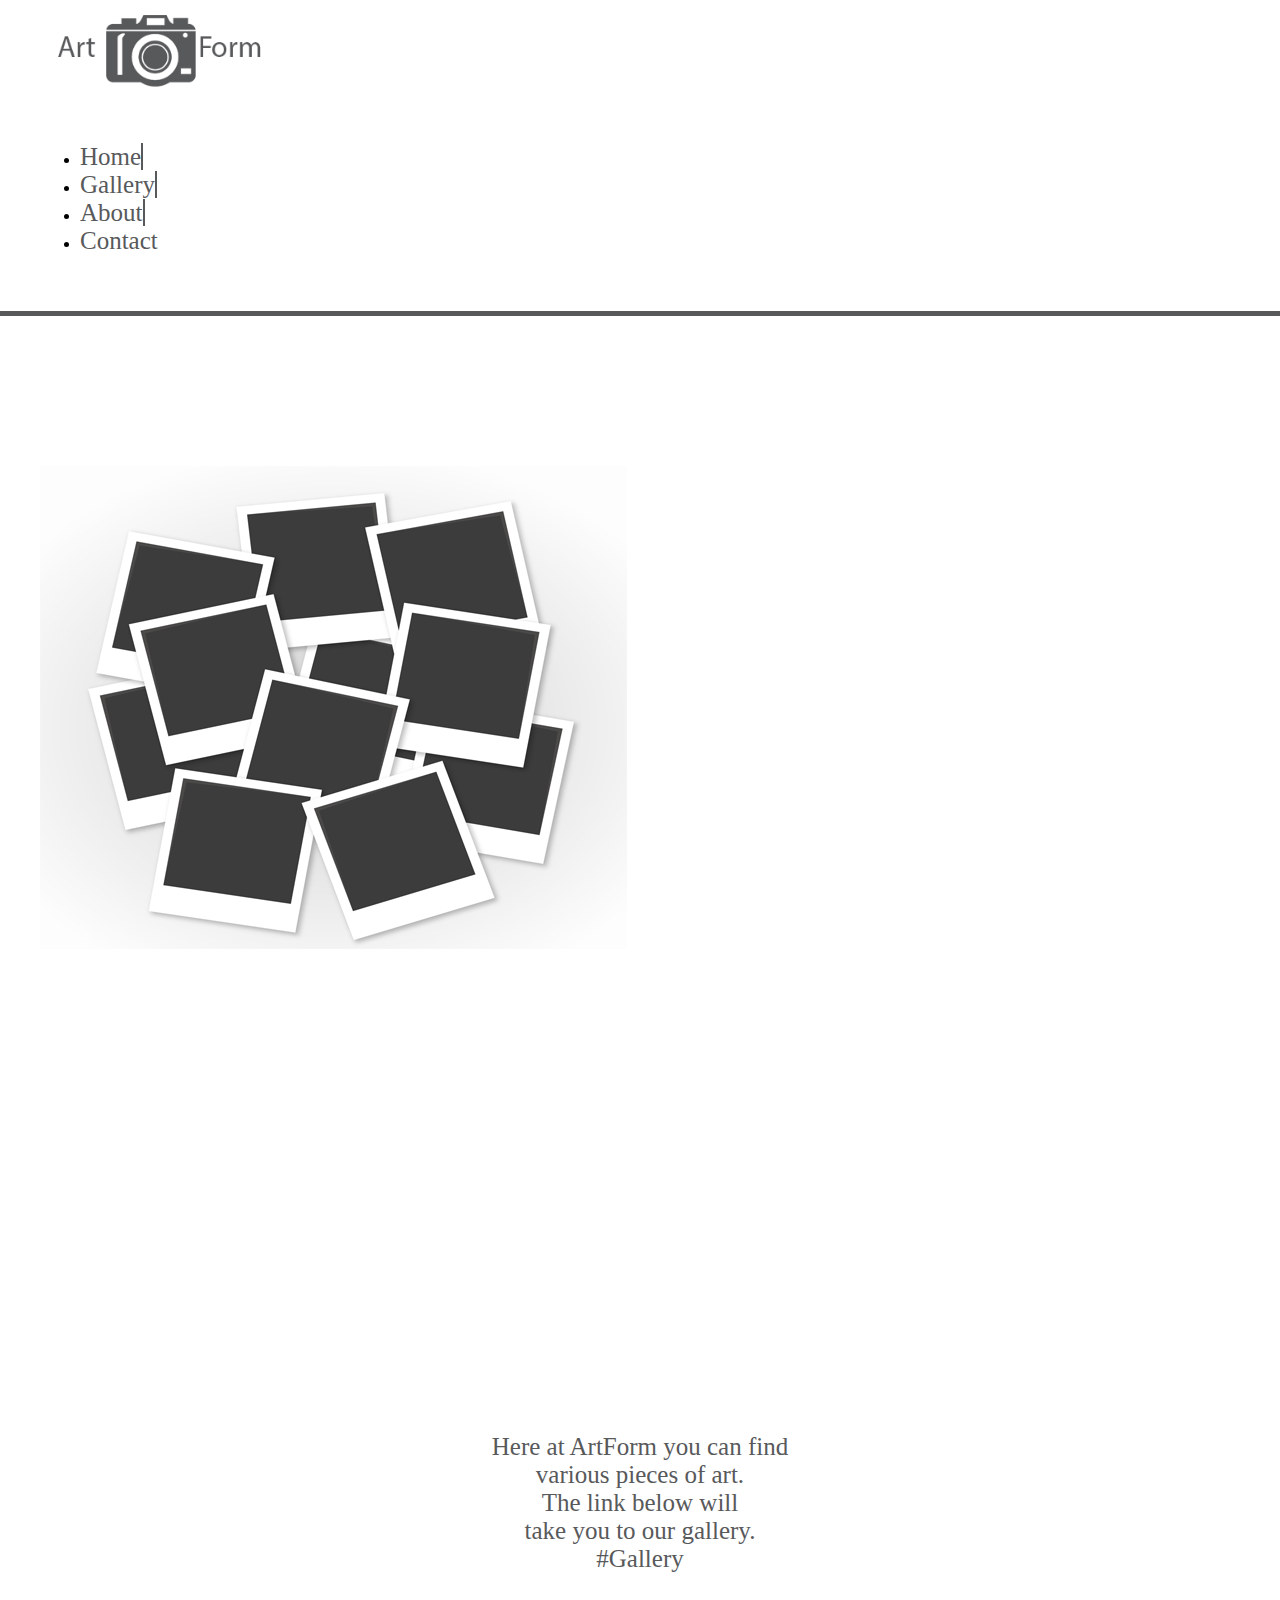
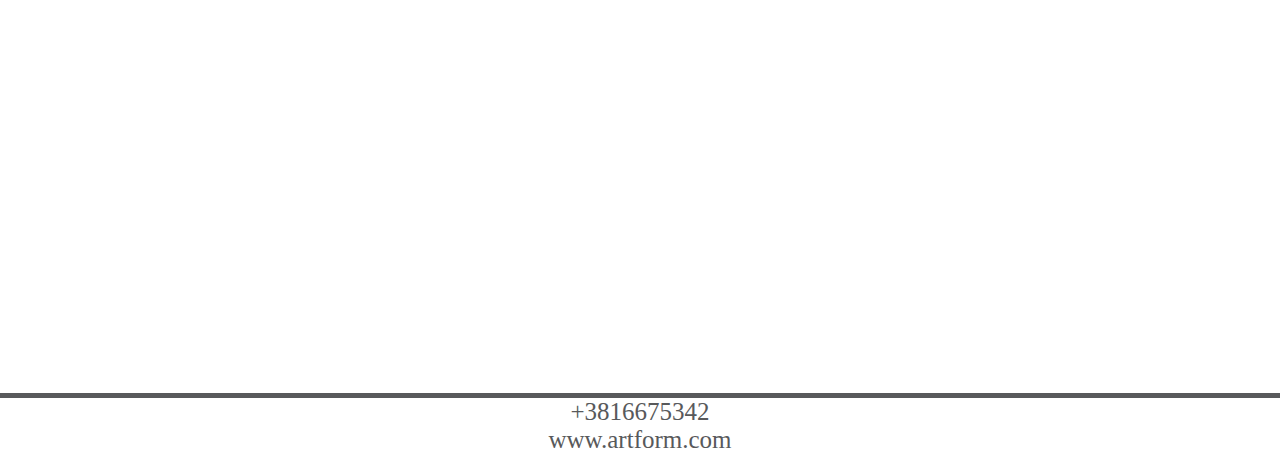
<file: FinalProject/index.html>
<!DOCTYPE html>
<html lang="en">
<head>
	<link rel="stylesheet" href="https://stackpath.bootstrapcdn.com/bootstrap/4.1.3/css/bootstrap.min.css" integrity="sha384-MCw98/SFnGE8fJT3GXwEOngsV7Zt27NXFoaoApmYm81iuXoPkFOJwJ8ERdknLPMO" crossorigin="anonymous">
	<link rel="stylesheet" href="css/style.css">
	<meta name="viewport" content="width=device-width">
	<meta charset="UTF-8">
	<title>ArtForm</title>
</head>
<body>
		<div class="container">
		<div class="row">
			<!-- NAVIGATION AND LOGO IMG -->
			<div class="col-4 col-sm-4 col-md-4 d-lg-none d-xl-none"></div>
			<a href="" class="col-4 col-sm-4 col-md-4 col-lg-4 col-xl-3">
				<img src="images/LOGO1.png" class="img-fluid logo-set"  alt="">
			</a>
			<div class="col-4 col-sm-4 col-md-4 d-lg-none d-xl-none"></div>
			<div class="col-1 col-sm-1 col-md-1 d-lg-none d-xl-none"></div>
			
			<ul class="nav col-10 col-sm-10 col-md-10 col-lg-8 col-xl-9 mobnav justify-content-end">
				<div class="col-1 col-sm-1 col-md-1 d-lg-none d-xl-none"></div>
				<li class="nav-item">
					<a class="nav-link" href="#">Home</a>
				</li>
				<li class="nav-item">
					<a class="nav-link active" href="gallery.html">Gallery</a>
				</li>
				<li class="nav-item">
					<a class="nav-link" href="about.html">About</a>
				</li>
				<li class="nav-item">
					<a class="nav-link removeborder" href="contact.html">Contact</a>
				</li>
			</ul>
		</div>
	</div>
</div>
<div class="row line">
</div>
<!-- MOBILE VERSION TEXT -->
<div class="mobtext mobtextpad">
	<p class="mobtext">Here at ArtForm you can find</p><p> various pieces of art.</p><p><a href="gallery.html">#Gallery</a></p>
</div>
<div class="container">
	<div class="row ">
		<div class="col-sm-1 col-md-2 d-lg-none"></div>
			<a href="gallery.html" class="col-12 col-sm-11 col-md-10 col-lg-7 col-xl-7">
				<img src="images/GallerySlika.png" class="img-fluid gallery-set mobpadno "  alt="">
			</a>
				<div class="col-12 col-sm-12 col-md-2 col-lg-5 col-xl-5 text-set mobdisable">
			<!-- DESKTOP VERSION TEXT -->
				<div class="mobtextno testingtesting">
					<p>Here at ArtForm you can find</p>
					<p>various pieces of art.</p>
					<p>The link below will</p> 
					<p>take you to our gallery.</p>
					<p>
						<a href="gallery.html">#Gallery</a>
					</p>
				</div>
			</div>
		</div>
	</div>
	<div class="row line">
	</div>
	<div class="row">
		<div class="col-sm-4 col-md-4 col-lg-4 col-xl-8"></div>
		<div class="mobf col-sm-4 col-md-4 col-lg-4 col-xl-2"><p>+3816675342</p>
			<p>www.artform.com</p>
		</div>
		<div class="col-sm-4 col-md-4 col-lg-4 col-xl-2"></div>
	</div>

	<script src="https://code.jquery.com/jquery-3.3.1.slim.min.js" integrity="sha384-q8i/X+965DzO0rT7abK41JStQIAqVgRVzpbzo5smXKp4YfRvH+8abtTE1Pi6jizo" crossorigin="anonymous"></script>
	<script src="https://cdnjs.cloudflare.com/ajax/libs/popper.js/1.14.3/umd/popper.min.js" integrity="sha384-ZMP7rVo3mIykV+2+9J3UJ46jBk0WLaUAdn689aCwoqbBJiSnjAK/l8WvCWPIPm49" crossorigin="anonymous"></script>
	<script src="https://stackpath.bootstrapcdn.com/bootstrap/4.1.3/js/bootstrap.min.js" integrity="sha384-ChfqqxuZUCnJSK3+MXmPNIyE6ZbWh2IMqE241rYiqJxyMiZ6OW/JmZQ5stwEULTy" crossorigin="anonymous"></script>
</body>
</html>
</file>
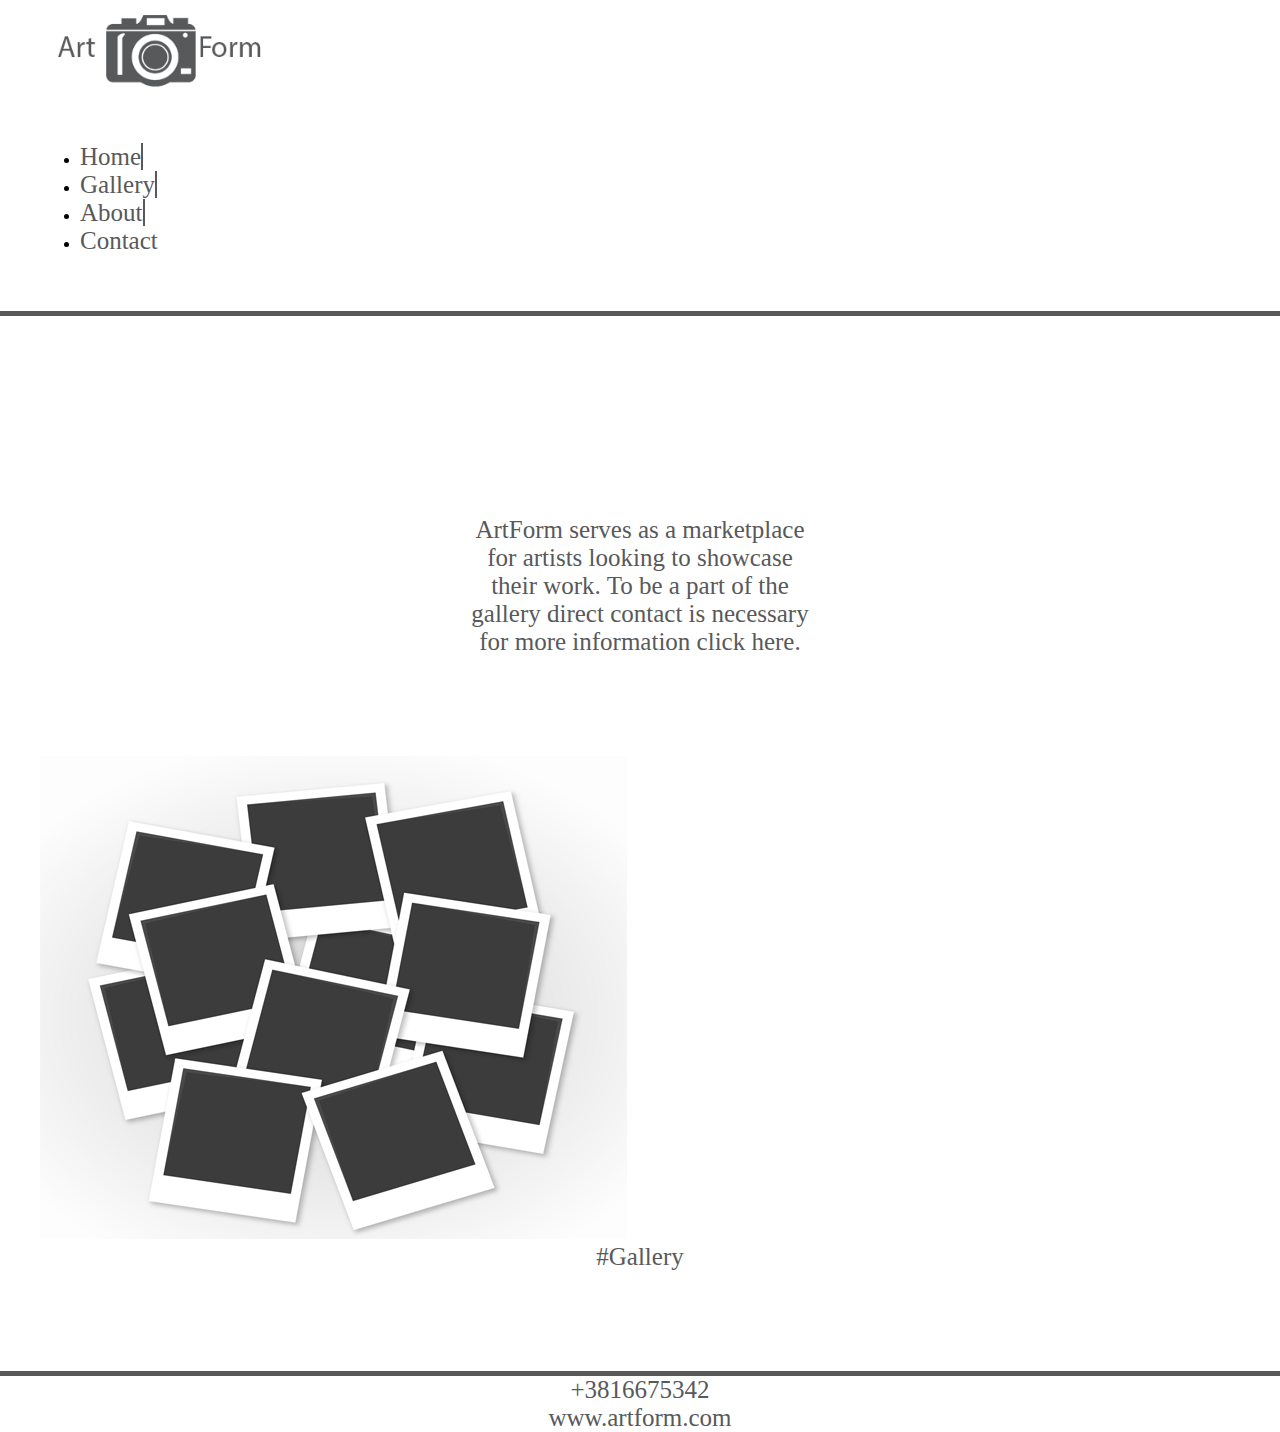
<file: FinalProject/about.html>
<!DOCTYPE html>
<html lang="en">
<head>
	<link rel="stylesheet" href="https://stackpath.bootstrapcdn.com/bootstrap/4.1.3/css/bootstrap.min.css" integrity="sha384-MCw98/SFnGE8fJT3GXwEOngsV7Zt27NXFoaoApmYm81iuXoPkFOJwJ8ERdknLPMO" crossorigin="anonymous">
	<link rel="stylesheet" href="css/style.css">
	<meta name="viewport" content="width=device-width">
	<meta charset="UTF-8">
	<title>ArtForm</title>
</head>
<body>
	<div class="container">
		<div class="row">
			<!-- NAVIGATION AND LOGO IMG -->
			<div class="col-4 col-sm-4 col-md-4 d-lg-none d-xl-none"></div>
			<a href="index.html" class="col-4 col-sm-4 col-md-4 col-lg-4 col-xl-3">
				<img src="images/LOGO1.png" class="img-fluid logo-set mx-auto d-block"  alt="">
			</a>
			<div class="col-4 col-sm-4 col-md-4 d-lg-none d-xl-none"></div>
			<div class="col-1 col-sm-1 col-md-1 d-lg-none d-xl-none"></div>
			
			<ul class="nav col-10 col-sm-10 col-md-10 col-lg-8 col-xl-9 mobnav justify-content-end">
				<div class="col-1 col-sm-1 col-md-1 d-lg-none d-xl-none"></div>
				<li class="nav-item">
					<a class="nav-link" href="index.html">Home</a>
				</li>
				<li class="nav-item">
					<a class="nav-link active" href="gallery.html">Gallery</a>
				</li>
				<li class="nav-item">
					<a class="nav-link" href="#">About</a>
				</li>
				<li class="nav-item">
					<a class="nav-link removeborder" href="contact.html">Contact</a>
				</li>
			</ul>
		</div>
	</div>
</div>
<div class="row line">
</div>
<div class="container">
	<div class="mobpostext"><p>ArtForm serves</p><p> as a marketplace</p><p>
for artists</p><p>For more</p><p>information visit</p><p>the <a href="contact.html" class="">contact page.</a></p>
		</div>
	<div class="row">
		<div class=" d-sm-none d-md-none d-lg-none d-xl-none"></div>
		<div class="col-4 col-sm-12 col-md-12 col-lg-6 col-xl-6 mobtextno postext"><p>ArtForm serves as a marketplace</p><p>
for artists looking to showcase</p><p>
their work. To be a part of the </p><p>
gallery direct contact is necessary</p><p>
for more information <a href="contact.html" class="">click here.</a></p>
		</div>
		<div class="d-sm-none d-md-none d-lg-none d-xl-none"></div>
		<div class="col-sm-3 col-md-2 d-lg-none d-xl-none"></div>
<div class="col-12 col-sm-6 col-md-8 col-lg-6 col-xl-6 pospic mobpospic">
	<a href="gallery.html">
		<img src="images/GallerySlika.png" class="img-fluid align-items-center" alt="">
		<p>#Gallery</p>
	</a>
</div>
<div class="col-2 col-sm-3 col-md-2 d-lg-none d-xl-none"></div>
	</div>
</div>
<div class="row line">
</div>
<div class="row">
		<div class="col-sm-4 col-md-4 col-lg-4 col-xl-8"></div>
		<div class="mobf col-sm-4 col-md-4 col-lg-4 col-xl-2"><p>+3816675342</p>
			<p>www.artform.com</p>
		</div>
		<div class="col-sm-4 col-md-4 col-lg-4 col-xl-2"></div>
	</div>
<script src="https://code.jquery.com/jquery-3.3.1.slim.min.js" integrity="sha384-q8i/X+965DzO0rT7abK41JStQIAqVgRVzpbzo5smXKp4YfRvH+8abtTE1Pi6jizo" crossorigin="anonymous"></script>
<script src="https://cdnjs.cloudflare.com/ajax/libs/popper.js/1.14.3/umd/popper.min.js" integrity="sha384-ZMP7rVo3mIykV+2+9J3UJ46jBk0WLaUAdn689aCwoqbBJiSnjAK/l8WvCWPIPm49" crossorigin="anonymous"></script>
<script src="https://stackpath.bootstrapcdn.com/bootstrap/4.1.3/js/bootstrap.min.js" integrity="sha384-ChfqqxuZUCnJSK3+MXmPNIyE6ZbWh2IMqE241rYiqJxyMiZ6OW/JmZQ5stwEULTy" crossorigin="anonymous"></script>
</body>
</html>
</file>
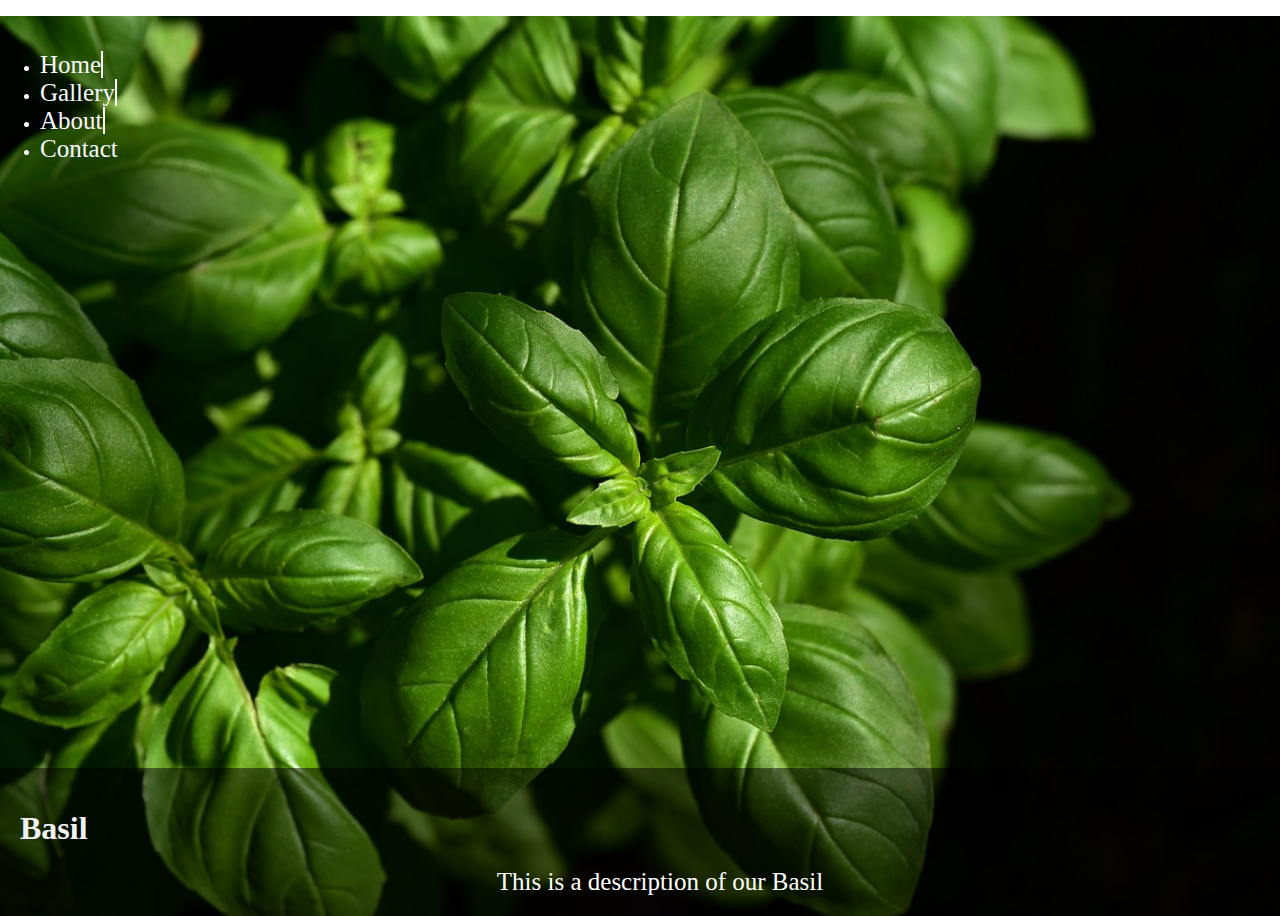
<file: FinalProject/basil.html>
<!DOCTYPE html>
<html lang="en">
<head>
	<link rel="stylesheet" href="https://stackpath.bootstrapcdn.com/bootstrap/4.1.3/css/bootstrap.min.css" integrity="sha384-MCw98/SFnGE8fJT3GXwEOngsV7Zt27NXFoaoApmYm81iuXoPkFOJwJ8ERdknLPMO" crossorigin="anonymous">
	<link rel="stylesheet" href="css/style.css">
	<meta name="viewport" content="width=device-width">
	<meta charset="UTF-8">
	<title>ArtForm</title>
</head>
<body>
	<div class="galdesc">
		<div class="basilpage">
			<div class="gallery">
				<ul class="nav mobnav justify-content-center gallery">
					<li class="nav-item">
						<a class="nav-link active" href="index.html">Home</a>
					</li>
					<li class="nav-item">
						<a class="nav-link" href="gallery.html">Gallery</a>
					</li>
					<li class="nav-item">
						<a class="nav-link" href="about.html">About</a>
					</li>
					<li class="nav-item">
						<a class="nav-link removeborder" href="contact.html">Contact</a>
					</li>
				</ul>
					<div class="content">
    					<h1>Basil</h1>
    					<p>This is a description of our Basil</p>
 					 </div>
			</div>
		</div>
	</div>
<script src="https://code.jquery.com/jquery-3.3.1.slim.min.js" integrity="sha384-q8i/X+965DzO0rT7abK41JStQIAqVgRVzpbzo5smXKp4YfRvH+8abtTE1Pi6jizo" crossorigin="anonymous"></script>
<script src="https://cdnjs.cloudflare.com/ajax/libs/popper.js/1.14.3/umd/popper.min.js" integrity="sha384-ZMP7rVo3mIykV+2+9J3UJ46jBk0WLaUAdn689aCwoqbBJiSnjAK/l8WvCWPIPm49" crossorigin="anonymous"></script>
<script src="https://stackpath.bootstrapcdn.com/bootstrap/4.1.3/js/bootstrap.min.js" integrity="sha384-ChfqqxuZUCnJSK3+MXmPNIyE6ZbWh2IMqE241rYiqJxyMiZ6OW/JmZQ5stwEULTy" crossorigin="anonymous"></script>
</body>
</html>
</file>
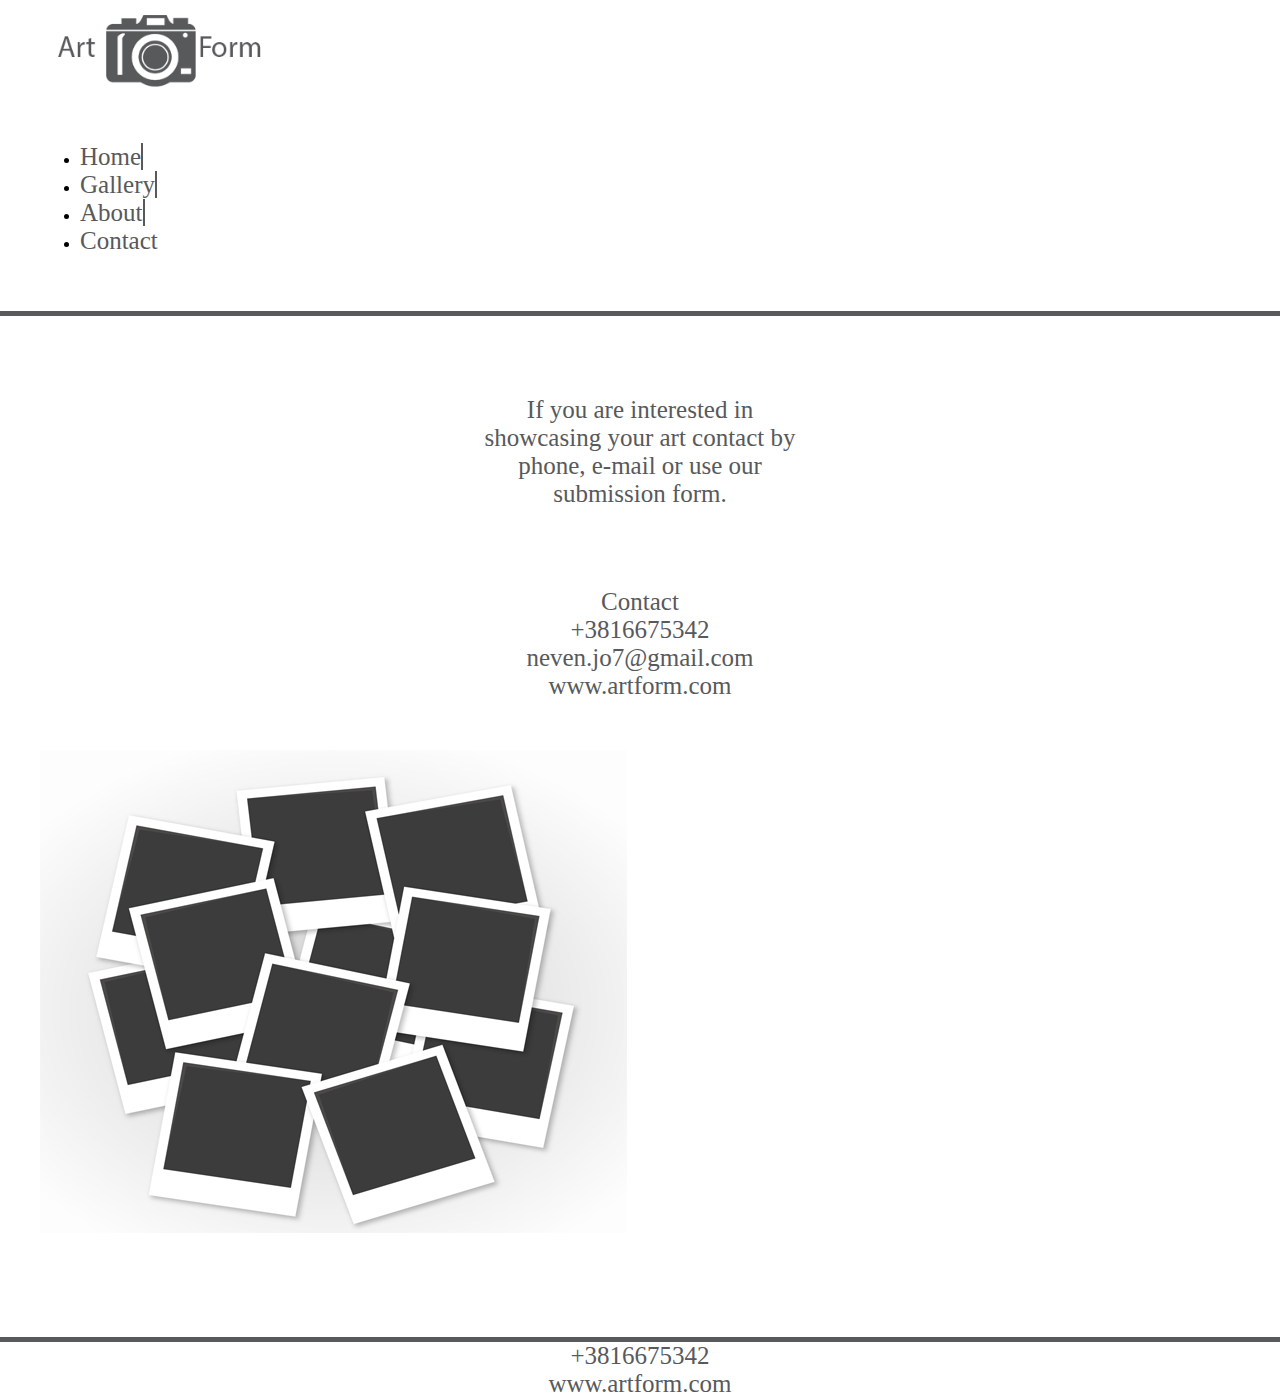
<file: FinalProject/contact.html>
<!DOCTYPE html>
<html lang="en">
<head>
	<link rel="stylesheet" href="https://stackpath.bootstrapcdn.com/bootstrap/4.1.3/css/bootstrap.min.css" integrity="sha384-MCw98/SFnGE8fJT3GXwEOngsV7Zt27NXFoaoApmYm81iuXoPkFOJwJ8ERdknLPMO" crossorigin="anonymous">
	<link rel="stylesheet" href="css/style.css">
	<meta name="viewport" content="width=device-width">
	<meta charset="UTF-8">
	<title>ArtForm</title>
</head>
<body>
	<div class="container">
		<div class="row">
			<!-- NAVIGATION AND LOGO IMG -->
			<div class="col-4 col-sm-4 col-md-4 d-lg-none d-xl-none"></div>
			<a href="index.html" class="col-4 col-sm-4 col-md-4 col-lg-4 col-xl-3">
				<img src="images/LOGO1.png" class="img-fluid logo-set"  alt="">
			</a>
			<div class="col-4 col-sm-4 col-md-4 d-lg-none d-xl-none"></div>
			<div class="col-1 col-sm-1 col-md-1 d-lg-none d-xl-none"></div>
			
			<ul class="nav col-10 col-sm-10 col-md-10 col-lg-8 col-xl-9 mobnav justify-content-end">
				<div class="col-1 col-sm-1 col-md-1 d-lg-none d-xl-none"></div>
				<li class="nav-item">
					<a class="nav-link" href="index.html">Home</a>
				</li>
				<li class="nav-item">
					<a class="nav-link active" href="gallery.html">Gallery</a>
				</li>
				<li class="nav-item">
					<a class="nav-link" href="about.html">About</a>
				</li>
				<li class="nav-item">
					<a class="nav-link removeborder" href="#">Contact</a>
				</li>
			</ul>
		</div>
	</div>
</div>
<div class="row line">
</div>

<div class="container">
	<div class="row">
			<div class="col-1"></div>
			<div class="col-sm-5 col-md-5 col-lg-5 col-xl-5 ptop contactdtext">
				<p>If you are interested in</p><p> showcasing your art contact by</p><p> phone, e-mail or use our</p><p> <a href="contactform.html">submission form.</a></p>
			</div>
			<div class="col-1"></div>
			<div class="col-sm-5 col-md-5 col-lg-5 col-xl-5 ptop contactdtext ">
				<p>Contact</p><p>+3816675342</p><p>neven.jo7@gmail.com</p><p>www.artform.com</p>
			</div>
	</div>

	<div class="contactmtext">
		<p>Contact</p>
		<p>+3816675342</p>
		<p>neven.jo7@gmail.com</p>
		<p>www.artform.com</p>
		<p>For more information</p>
		<p>contact by phone,</p>
		<p>e-mail, or using our</p>
		<p><a href="contactform.html">submission form</a></p>
	</div>

	<div class="row"><div class="col-3"></div>
	<div class="col-sm-6 col-md-6 col-lg-6 col-xl-6">
		<a href="gallery.html">
			<img src="images/GallerySlika.png" class="pimg img-fluid" 		alt="">
		</a>
	</div>
	</div>
</div>

<div class="row line">
	</div>
	<div class="row">
		<div class="col-sm-4 col-md-4 col-lg-4 col-xl-8"></div>
		<div class="mobf col-sm-4 col-md-4 col-lg-4 col-xl-2"><p>+3816675342</p>
			<p>www.artform.com</p>
		</div>
		<div class="col-sm-4 col-md-4 col-lg-4 col-xl-2"></div>
	</div>
<script src="https://code.jquery.com/jquery-3.3.1.slim.min.js" integrity="sha384-q8i/X+965DzO0rT7abK41JStQIAqVgRVzpbzo5smXKp4YfRvH+8abtTE1Pi6jizo" crossorigin="anonymous"></script>
<script src="https://cdnjs.cloudflare.com/ajax/libs/popper.js/1.14.3/umd/popper.min.js" integrity="sha384-ZMP7rVo3mIykV+2+9J3UJ46jBk0WLaUAdn689aCwoqbBJiSnjAK/l8WvCWPIPm49" crossorigin="anonymous"></script>
<script src="https://stackpath.bootstrapcdn.com/bootstrap/4.1.3/js/bootstrap.min.js" integrity="sha384-ChfqqxuZUCnJSK3+MXmPNIyE6ZbWh2IMqE241rYiqJxyMiZ6OW/JmZQ5stwEULTy" crossorigin="anonymous"></script>
</body>
</html>
</file>
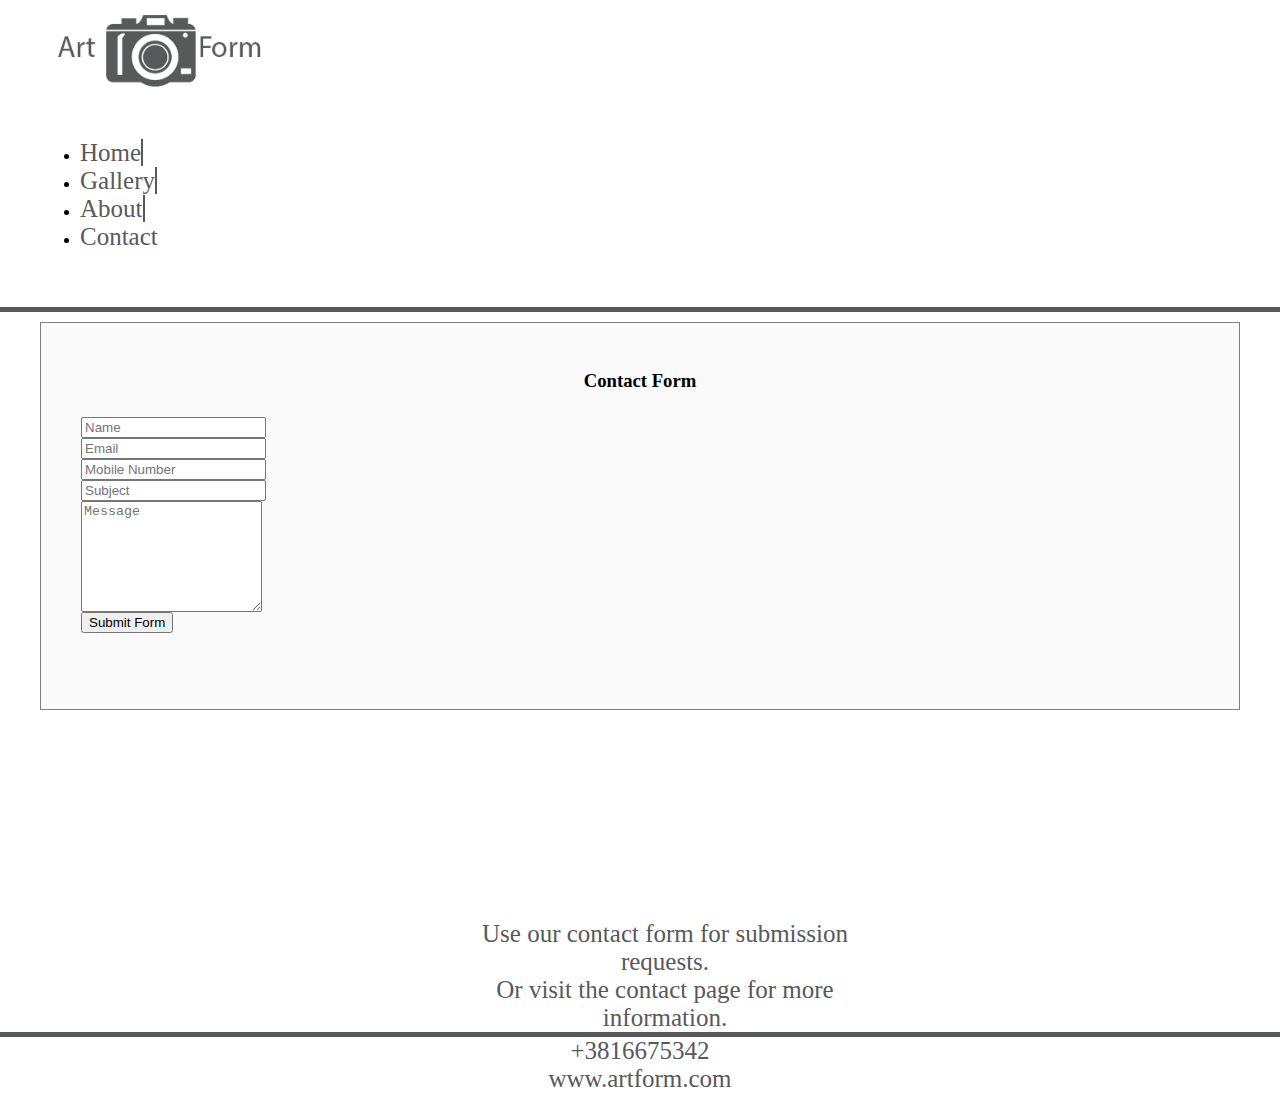
<file: FinalProject/contactform.html>
<html lang="en">
<head>
	<link rel="stylesheet" href="https://stackpath.bootstrapcdn.com/bootstrap/4.1.3/css/bootstrap.min.css" integrity="sha384-MCw98/SFnGE8fJT3GXwEOngsV7Zt27NXFoaoApmYm81iuXoPkFOJwJ8ERdknLPMO" crossorigin="anonymous">
	<link rel="stylesheet" href="css/style.css">
	<meta name="viewport" content="width=device-width">
	<meta charset="UTF-8">
	<title>ArtForm</title>
</head>
<body>
	<div class="container">
		<div class="row">
			<!-- NAVIGATION AND LOGO IMG -->
			<div class="col-4 col-sm-4 col-md-4 d-lg-none d-xl-none"></div>
			<a href="" class="col-4 col-sm-4 col-md-4 col-lg-4 col-xl-3">
				<img src="images/LOGO1.png" class="img-fluid logo-set"  alt="">
			</a>
			<div class="col-4 col-sm-4 col-md-4 d-lg-none d-xl-none"></div>
			<div class="col-1 col-sm-1 col-md-1 d-lg-none d-xl-none"></div>
			
			<ul class="nav col-10 col-sm-10 col-md-10 col-lg-8 col-xl-9 mobnav justify-content-end">
				<div class="col-1 col-sm-1 col-md-1 d-lg-none d-xl-none"></div>
				<li class="nav-item">
					<a class="nav-link" href="index.html">Home</a>
				</li>
				<li class="nav-item">
					<a class="nav-link active" href="gallery.html">Gallery</a>
				</li>
				<li class="nav-item">
					<a class="nav-link" href="#">About</a>
				</li>
				<li class="nav-item">
					<a class="nav-link removeborder" href="contact.html">Contact</a>
				</li>
			</ul>
		</div>
	</div>
</div>
<div class="row line">
</div>
<div class="container">
<div class="row"><div class="col-md-5">
    <div class="form-area">  
        <form role="form">
        <br style="clear:both">
                    <h3 style="margin-bottom: 25px; text-align: center;">Contact Form</h3>
    				<div class="form-group">
						<input type="text" class="form-control" id="name" name="name" placeholder="Name" required>
					</div>
					<div class="form-group">
						<input type="text" class="form-control" id="email" name="email" placeholder="Email" required>
					</div>
					<div class="form-group">
						<input type="text" class="form-control" id="mobile" name="mobile" placeholder="Mobile Number" required>
					</div>
					<div class="form-group">
						<input type="text" class="form-control" id="subject" name="subject" placeholder="Subject" required>
					</div>
                    <div class="form-group">
                    <textarea class="form-control" type="textarea" id="message" placeholder="Message" maxlength="140" rows="7"></textarea>
                                          
                    </div>
            
        <button type="button" id="submit" name="submit" class="btn btn-primary pull-right">Submit Form</button>
        </form>
    </div>
</div>

<div class="contactformtext col-md-5">
	<p>Use our contact form for submission </p><p>requests.</p>
	<p>Or visit the contact page for more</p><p> information.</p>

</div></div></div>
<div class="row line">
</div>
<div class="row">
		<div class="col-sm-4 col-md-4 col-lg-4 col-xl-8"></div>
		<div class="mobf col-sm-4 col-md-4 col-lg-4 col-xl-2"><p>+3816675342</p>
			<p>www.artform.com</p>
		</div>
		<div class="col-sm-4 col-md-4 col-lg-4 col-xl-2"></div>
	</div>
	<script src="https://code.jquery.com/jquery-3.3.1.slim.min.js" integrity="sha384-q8i/X+965DzO0rT7abK41JStQIAqVgRVzpbzo5smXKp4YfRvH+8abtTE1Pi6jizo" crossorigin="anonymous"></script>
<script src="https://cdnjs.cloudflare.com/ajax/libs/popper.js/1.14.3/umd/popper.min.js" integrity="sha384-ZMP7rVo3mIykV+2+9J3UJ46jBk0WLaUAdn689aCwoqbBJiSnjAK/l8WvCWPIPm49" crossorigin="anonymous"></script>
<script src="https://stackpath.bootstrapcdn.com/bootstrap/4.1.3/js/bootstrap.min.js" integrity="sha384-ChfqqxuZUCnJSK3+MXmPNIyE6ZbWh2IMqE241rYiqJxyMiZ6OW/JmZQ5stwEULTy" crossorigin="anonymous"></script>
</body>
</html>
</file>
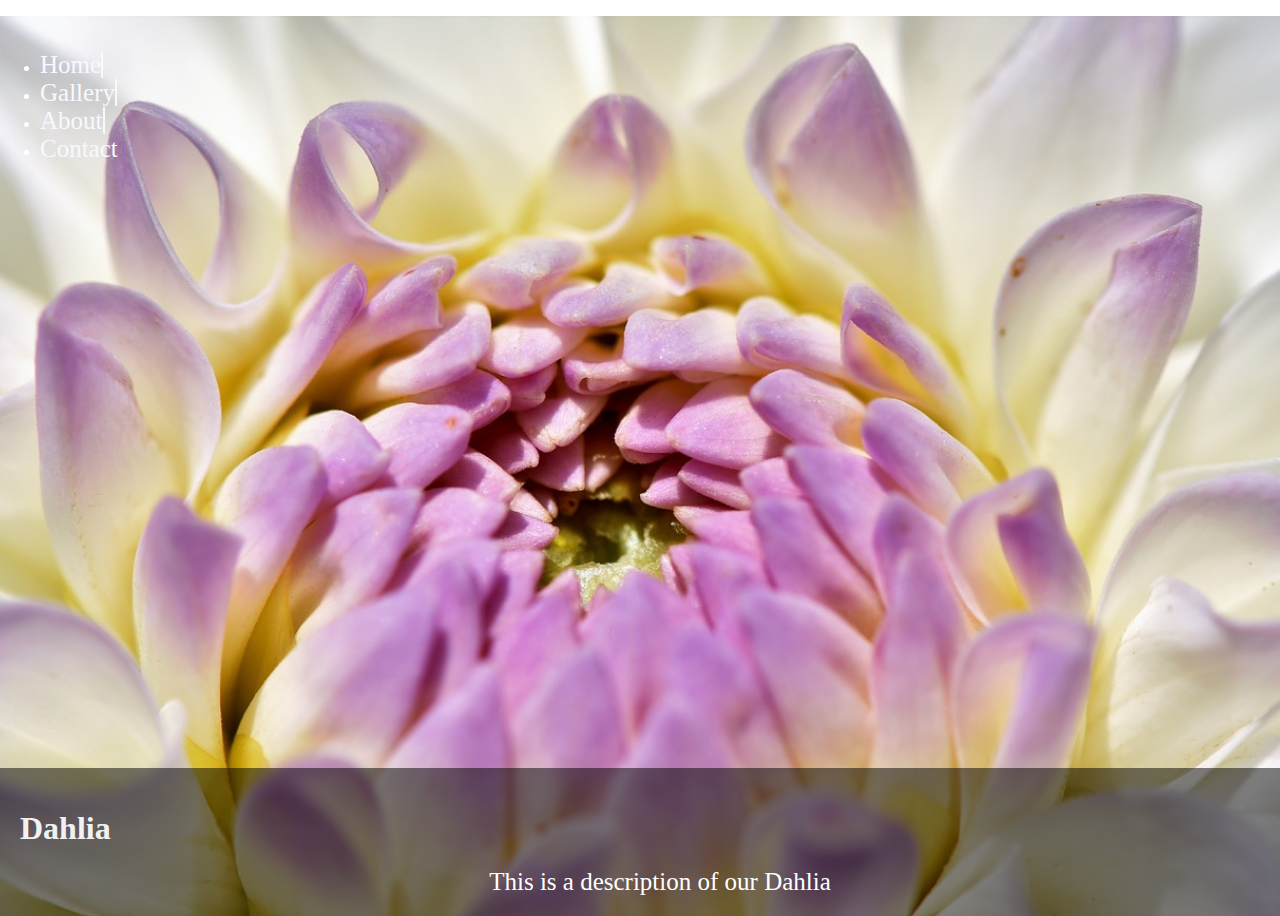
<file: FinalProject/dahlia.html>
<!DOCTYPE html>
<html lang="en">
<head>
	<link rel="stylesheet" href="https://stackpath.bootstrapcdn.com/bootstrap/4.1.3/css/bootstrap.min.css" integrity="sha384-MCw98/SFnGE8fJT3GXwEOngsV7Zt27NXFoaoApmYm81iuXoPkFOJwJ8ERdknLPMO" crossorigin="anonymous">
	<link rel="stylesheet" href="css/style.css">
	<meta name="viewport" content="width=device-width">
	<meta charset="UTF-8">
	<title>ArtForm</title>
</head>
<body>
	<div class="galdesc">
		<div class="dahliapage">
			<div class="gallery">
				<ul class="nav mobnav justify-content-center gallery">
					<li class="nav-item">
						<a class="nav-link active" href="index.html">Home</a>
					</li>
					<li class="nav-item">
						<a class="nav-link" href="gallery.html">Gallery</a>
					</li>
					<li class="nav-item">
						<a class="nav-link" href="about.html">About</a>
					</li>
					<li class="nav-item">
						<a class="nav-link removeborder" href="contact.html">Contact</a>
					</li>
				</ul>
					<div class="content">
    					<h1>Dahlia</h1>
    					<p>This is a description of our Dahlia</p>
 				 	</div>
			</div>
		</div>
	</div>
<script src="https://code.jquery.com/jquery-3.3.1.slim.min.js" integrity="sha384-q8i/X+965DzO0rT7abK41JStQIAqVgRVzpbzo5smXKp4YfRvH+8abtTE1Pi6jizo" crossorigin="anonymous"></script>
<script src="https://cdnjs.cloudflare.com/ajax/libs/popper.js/1.14.3/umd/popper.min.js" integrity="sha384-ZMP7rVo3mIykV+2+9J3UJ46jBk0WLaUAdn689aCwoqbBJiSnjAK/l8WvCWPIPm49" crossorigin="anonymous"></script>
<script src="https://stackpath.bootstrapcdn.com/bootstrap/4.1.3/js/bootstrap.min.js" integrity="sha384-ChfqqxuZUCnJSK3+MXmPNIyE6ZbWh2IMqE241rYiqJxyMiZ6OW/JmZQ5stwEULTy" crossorigin="anonymous"></script>
</body>
</html>
</file>
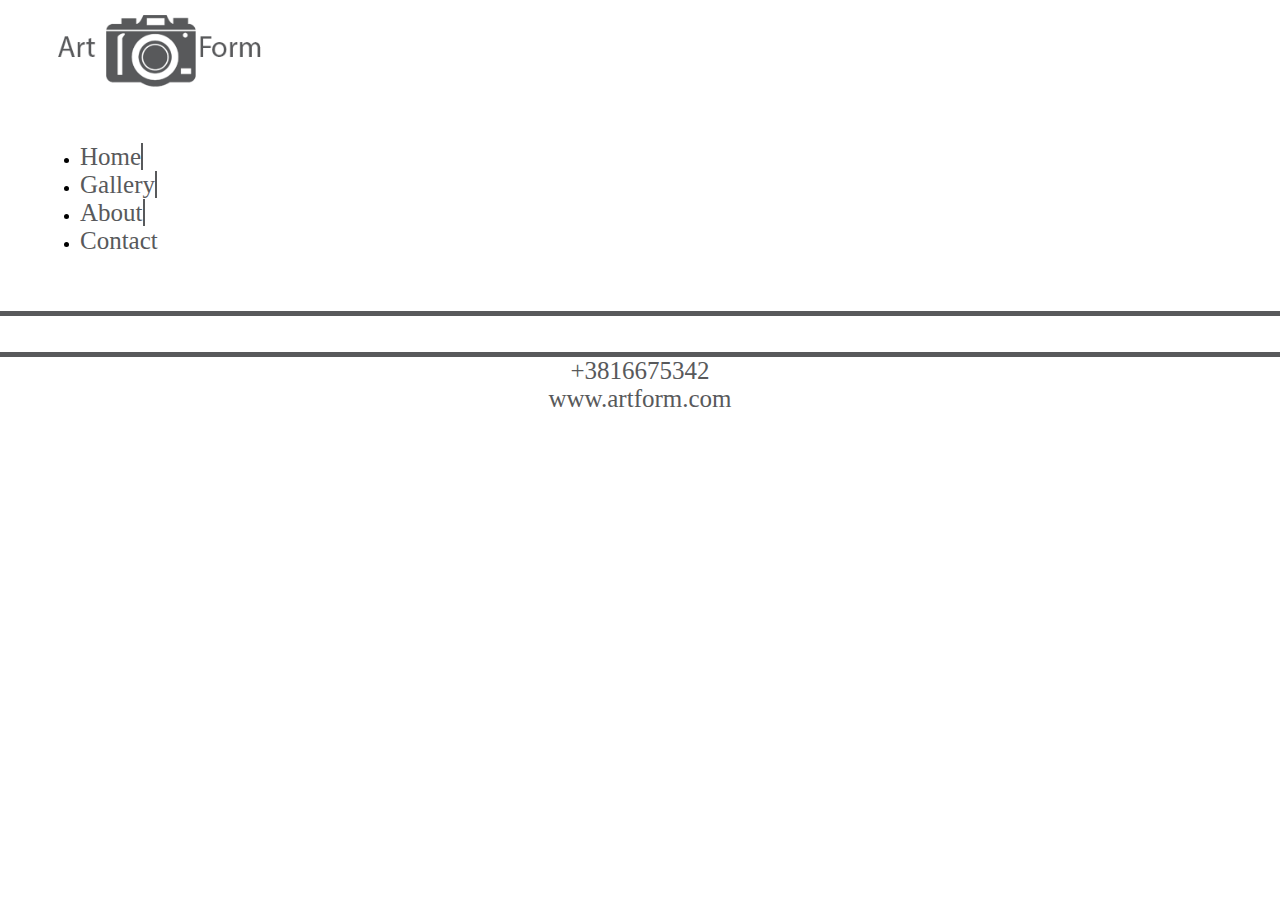
<file: FinalProject/gallery.html>
<!DOCTYPE html>
<html lang="en">
<head>
	<link rel="stylesheet" href="https://stackpath.bootstrapcdn.com/bootstrap/4.1.3/css/bootstrap.min.css" integrity="sha384-MCw98/SFnGE8fJT3GXwEOngsV7Zt27NXFoaoApmYm81iuXoPkFOJwJ8ERdknLPMO" crossorigin="anonymous">
	<link rel="stylesheet" href="css/style.css">
	<meta name="viewport" content="width=device-width">
	<meta charset="UTF-8">
	<title>ArtForm</title>
</head>
<body>
	<div class="container">
		<div class="row">
			<!-- NAVIGATION AND LOGO IMG -->
			<div class="col-4 col-sm-4 col-md-4 d-lg-none d-xl-none"></div>
			<a href="index.html" class="col-4 col-sm-4 col-md-4 col-lg-4 col-xl-3">
				<img src="images/LOGO1.png" class="img-fluid logo-set"  alt="">
			</a>
			<div class="col-4 col-sm-4 col-md-4 d-lg-none d-xl-none"></div>
			<div class="col-1 col-sm-1 col-md-1 d-lg-none d-xl-none"></div>
			
			<ul class="nav col-10 col-sm-10 col-md-10 col-lg-8 col-xl-9 mobnav justify-content-end">
				<div class="col-1 col-sm-1 col-md-1 d-lg-none d-xl-none"></div>
				<li class="nav-item">
					<a class="nav-link" href="index.html">Home</a>
				</li>
				<li class="nav-item">
					<a class="nav-link active" href="#">Gallery</a>
				</li>
				<li class="nav-item">
					<a class="nav-link" href="about.html">About</a>
				</li>
				<li class="nav-item">
					<a class="nav-link removeborder" href="contact.html">Contact</a>
				</li>
			</ul>
		</div>
	</div>
</div>
<div class="row line">
</div>
		<div class="container">
			<div class="row">
			<a href="tomato.html" class="bckimg dhimg"></a>
			<a href="basil.html" class="bckimg1 dhimg"></a>
			</div>
		</div>
	</div>
		<div class="container">
			<div class="row">
			<a href="dahlia.html" class="bckimg2 dhimg"></a>
			<a href="lilly.html" class="bckimg3 dhimg"></a>
			</div>
		</div>
	<div class="row line">
	</div>
	<div class="row">
		<div class="col-sm-4 col-md-4 col-lg-4 col-xl-8"></div>
		<div class="mobf col-sm-4 col-md-4 col-lg-4 col-xl-2"><p>+3816675342</p>
			<p>www.artform.com</p>
		</div>
		<div class="col-sm-4 col-md-4 col-lg-4 col-xl-2"></div>
	</div>
	<script src="https://code.jquery.com/jquery-3.3.1.slim.min.js" integrity="sha384-q8i/X+965DzO0rT7abK41JStQIAqVgRVzpbzo5smXKp4YfRvH+8abtTE1Pi6jizo" crossorigin="anonymous"></script>
	<script src="https://cdnjs.cloudflare.com/ajax/libs/popper.js/1.14.3/umd/popper.min.js" integrity="sha384-ZMP7rVo3mIykV+2+9J3UJ46jBk0WLaUAdn689aCwoqbBJiSnjAK/l8WvCWPIPm49" crossorigin="anonymous"></script>
	<script src="https://stackpath.bootstrapcdn.com/bootstrap/4.1.3/js/bootstrap.min.js" integrity="sha384-ChfqqxuZUCnJSK3+MXmPNIyE6ZbWh2IMqE241rYiqJxyMiZ6OW/JmZQ5stwEULTy" crossorigin="anonymous"></script>
</body>
</html>
</file>
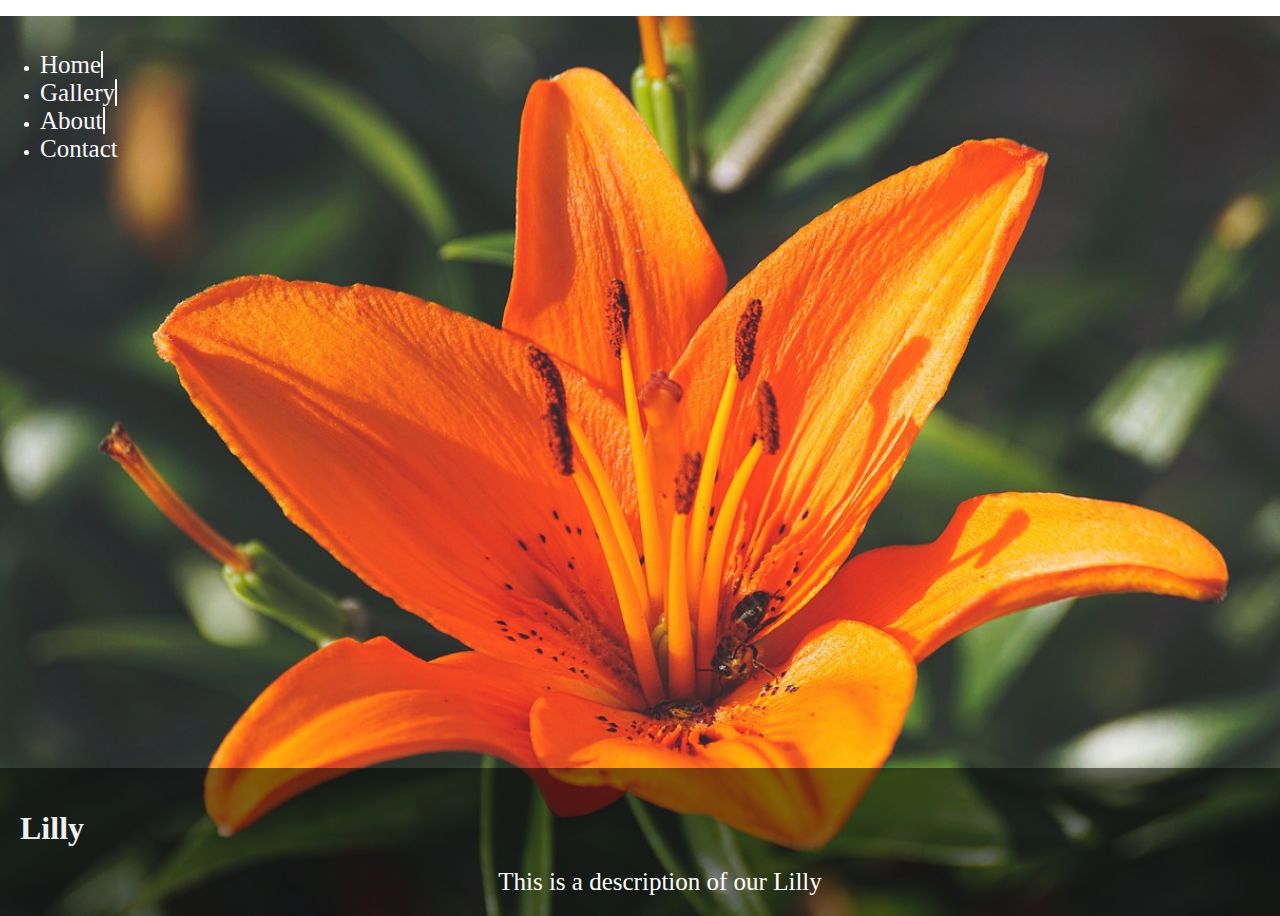
<file: FinalProject/lilly.html>
<!DOCTYPE html>
<html lang="en">
<head>
	<link rel="stylesheet" href="https://stackpath.bootstrapcdn.com/bootstrap/4.1.3/css/bootstrap.min.css" integrity="sha384-MCw98/SFnGE8fJT3GXwEOngsV7Zt27NXFoaoApmYm81iuXoPkFOJwJ8ERdknLPMO" crossorigin="anonymous">
	<link rel="stylesheet" href="css/style.css">
	<meta name="viewport" content="width=device-width">
	<meta charset="UTF-8">
	<title>ArtForm</title>
</head>
<body>
	<div class="galdesc">
		<div class="lillypage">
			<div class="gallery">
				<ul class="nav mobnav justify-content-center gallery">
					<li class="nav-item">
						<a class="nav-link active" href="index.html">Home</a>
					</li>
					<li class="nav-item">
						<a class="nav-link" href="gallery.html">Gallery</a>
					</li>
					<li class="nav-item">
						<a class="nav-link" href="about.html">About</a>
					</li>
					<li class="nav-item">
						<a class="nav-link removeborder" href="contact.html">Contact</a>
					</li>
				</ul>
					<div class="content">
    					<h1>Lilly</h1>
    					<p>This is a description of our Lilly</p>
 				 	</div>
			</div>
		</div>
	</div>
<script src="https://code.jquery.com/jquery-3.3.1.slim.min.js" integrity="sha384-q8i/X+965DzO0rT7abK41JStQIAqVgRVzpbzo5smXKp4YfRvH+8abtTE1Pi6jizo" crossorigin="anonymous"></script>
<script src="https://cdnjs.cloudflare.com/ajax/libs/popper.js/1.14.3/umd/popper.min.js" integrity="sha384-ZMP7rVo3mIykV+2+9J3UJ46jBk0WLaUAdn689aCwoqbBJiSnjAK/l8WvCWPIPm49" crossorigin="anonymous"></script>
<script src="https://stackpath.bootstrapcdn.com/bootstrap/4.1.3/js/bootstrap.min.js" integrity="sha384-ChfqqxuZUCnJSK3+MXmPNIyE6ZbWh2IMqE241rYiqJxyMiZ6OW/JmZQ5stwEULTy" crossorigin="anonymous"></script>
</body>
</html>
</file>
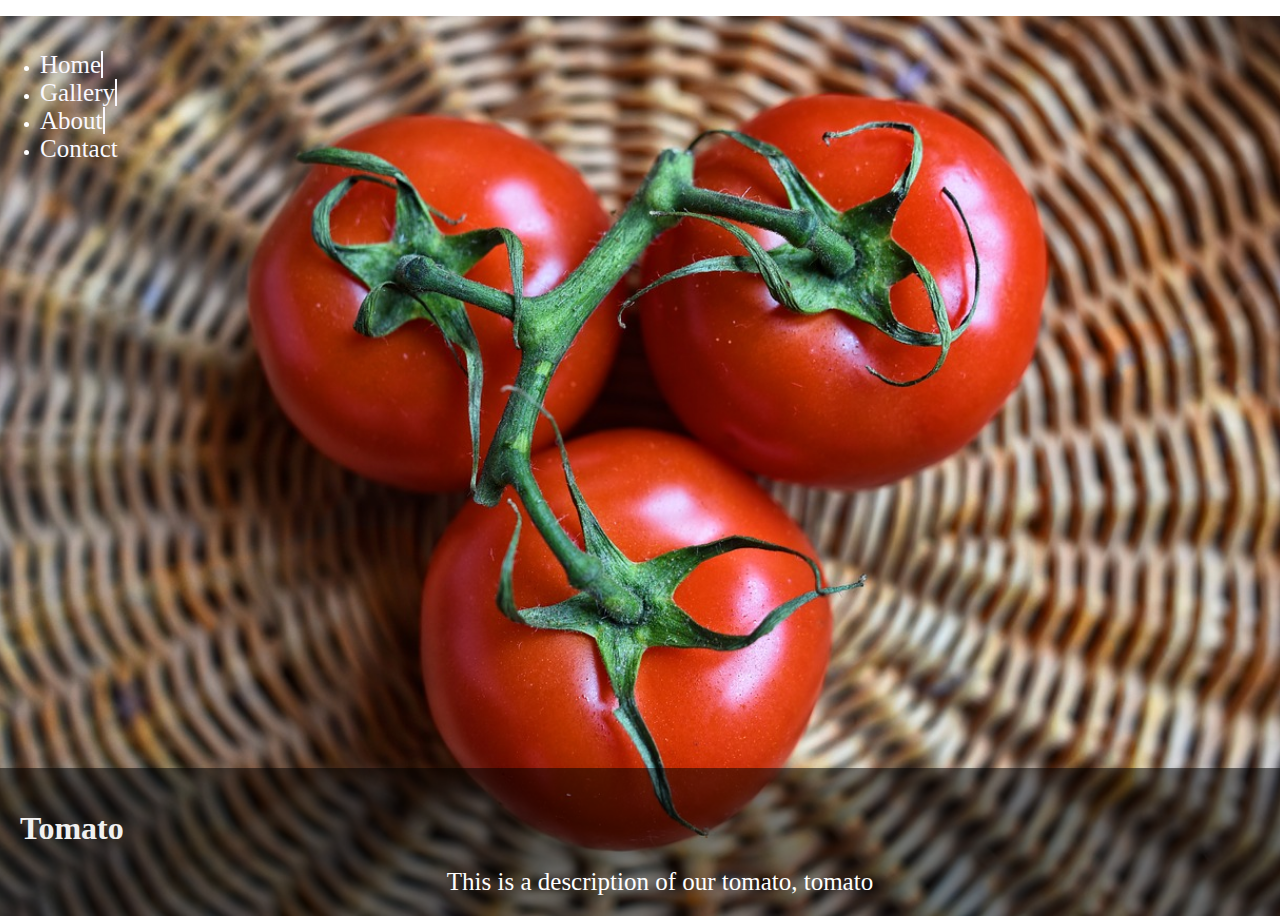
<file: FinalProject/tomato.html>
<!DOCTYPE html>
<html lang="en">
<head>
	<link rel="stylesheet" href="https://stackpath.bootstrapcdn.com/bootstrap/4.1.3/css/bootstrap.min.css" integrity="sha384-MCw98/SFnGE8fJT3GXwEOngsV7Zt27NXFoaoApmYm81iuXoPkFOJwJ8ERdknLPMO" crossorigin="anonymous">
	<link rel="stylesheet" href="css/style.css">
	<meta name="viewport" content="width=device-width">
	<meta charset="UTF-8">
	<title>ArtForm</title>
</head>
<body>
	<div class="galdesc">
		<div class="tomatopage">
			<div class="gallery">
				<ul class="nav mobnav justify-content-center gallery">
					<li class="nav-item">
						<a class="nav-link active" href="index.html">Home</a>
					</li>
					<li class="nav-item">
						<a class="nav-link" href="gallery.html">Gallery</a>
					</li>
					<li class="nav-item">
						<a class="nav-link" href="about.html">About</a>
					</li>
					<li class="nav-item">
						<a class="nav-link removeborder" href="contact.html">Contact</a>
					</li>
				</ul>
					<div class="content">
    					<h1>Tomato</h1>
    					<p>This is a description of our tomato, tomato</p>
 				 	</div>
			</div>
		</div>
	</div>
<script src="https://code.jquery.com/jquery-3.3.1.slim.min.js" integrity="sha384-q8i/X+965DzO0rT7abK41JStQIAqVgRVzpbzo5smXKp4YfRvH+8abtTE1Pi6jizo" crossorigin="anonymous"></script>
<script src="https://cdnjs.cloudflare.com/ajax/libs/popper.js/1.14.3/umd/popper.min.js" integrity="sha384-ZMP7rVo3mIykV+2+9J3UJ46jBk0WLaUAdn689aCwoqbBJiSnjAK/l8WvCWPIPm49" crossorigin="anonymous"></script>
<script src="https://stackpath.bootstrapcdn.com/bootstrap/4.1.3/js/bootstrap.min.js" integrity="sha384-ChfqqxuZUCnJSK3+MXmPNIyE6ZbWh2IMqE241rYiqJxyMiZ6OW/JmZQ5stwEULTy" crossorigin="anonymous"></script>
</body>
</html>
</file>
<file: FinalProject/css/style.css>
body {
	box-sizing: border-box;
	margin: 0;
}
.container {
	max-width: 1200px;
	margin: 0 auto;

}

/*NAVIGATION I LINK*/
li.nav-item a.nav-link {
	color: #58595b;
	border-right: 2px solid #58595b;
	font-family: MyriadPro;
	font-size: 25px;
}

a.removeborder {
	border-right: 0 !important;
}

a {
	color: #58595b;
	text-decoration: none;
}
a:hover {
	color: #3399cc !important;
	text-decoration: none;
}

p {
	font-family: MyriadPro;
	color: #58595b;
	font-size: 25px;
	text-align: center;
	margin: 0;
	padding: 0;
}

ul {
	padding-top: 35px;
	padding-bottom: 40px;
}


/*HEADER AND FOOTER LINE*/
.line {
	border-bottom:  5px solid #58595b;
}
/* INDEX MAIN ELEMENTS POSITIONING*/
.gallery-set {
	padding-top: 150px;
	padding-bottom: 230px;
}

.text-set {
	padding-top: 250px;
	padding-bottom: 420px;
}

.logo-set {
	padding-top: 10px !important;
}


/*CLASS FOR FOOTER IN MEDIA QUERY*/
div.mobf {
	text-align:right;	
}

/*MEDIA QUERIES FOR MOBILE VERSION*/


@media screen and (min-width: 720px) {
	div.mobtext {
		display: none;
		margin-top: 10px;
	}


	@media screen and (max-width: 991px) {
		.testingtesting, .mobdisable {
			display: none;
		}
	}


}
@media screen and (max-width: 720px) {
	div.mobtextno {	
		display: none;
		text-align: center;
		margin: 0;
		padding: 0;

	}

	img.mobpadno {
		padding-top: 50px !important;
		padding-bottom: 100px !important;
		padding-left: 30px !important;
		margin: 0 !important;
	}

	div.mobtextpad {
		padding-top: 40px !important;
	}


	div.mobdisable {
		display: none;
	}

	ul.mobnav {
		padding: 0 !important;
		padding-bottom: 10px !important;
		padding-top: 10px !important;

	}




}
/*NAVIGATION MEDIA QUEARY*/
@media screen and (max-width: 555px) {
	li.nav-item a.nav-link {
		font-size: 20px !important;
	}
}

@media screen and (max-width: 482px) {
	li.nav-item a.nav-link {
		font-size: 15px !important;
	}
}
@media screen and (max-width: 413px) {
	li.nav-item a.nav-link {
		font-size: 10px !important;
	}
}
@media screen and (max-width: 346px) {
	li.nav-item a.nav-link {
		font-size: 8px !important;
	}
}

@media screen and (max-width: 320px) {
	li.nav-item a.nav-link {
		font-size: 7px !important;
	}
}
@media screen and (max-width: 307px) {
	li.nav-item a.nav-link {
		font-size: 6px !important;
	}
}
@media screen and (max-width: 292px) {
	li.nav-item a.nav-link {
		font-size: 5px !important;
	}
}
@media screen and (max-width: 280px) {
	li.nav-item a.nav-link {
		font-size: 4px !important;
	}
}
@media screen and (max-width: 267px) {
	li.nav-item a.nav-link {
		font-size: 3px !important;
	}
	}
}
/*GALLERY PAGE*/

.pic a {
	/*width: 50%;*/
}


.pic img {
	/*width: auto;*/
}

a.bckimg {
	width: 	500px;
	height: 360px;
	background-image: url("../images/tomato.jpg");
	background-position: center;
	background-size: 100%;
	background-repeat: no-repeat;
	margin-left: 60px !important;
	margin-bottom: 40px !important;
	margin-top: 40px !important;
}

a.bckimg1 {
	width: 	500px;
	height: 360px;
	background-image: url("../images/basil.jpg");
	background-position: center;
	background-size: 100%;
	background-repeat: no-repeat;
	margin-top: 40px !important;
	margin-left: 60px !important;
	margin-bottom: 40px !important;
}

a.bckimg2 {
	width: 	500px;
	height: 360px;
	background-image: url("../images/dahlia.jpg");
	background-position: center;
	background-size: 100%;
	background-repeat: no-repeat;
	margin-left: 60px !important;
	margin-bottom: 40px !important;
}

a.bckimg3 {
	width: 	500px;
	height: 360px;
	background-image: url("../images/lilly.jpg");
	background-position: center;
	background-size: 100%;
	background-repeat: no-repeat;
	margin-left: 60px !important;
	margin-bottom: 40px !important;
}

a.dhimg {
	transition: background-size 6s !important;
}

a.dhimg:hover {
 background-size: 170%;

}

/*ABOUT PAGE*/


.postext {
	padding-top: 200px;
}

.pospic {
	padding: 100px 0;
}

/*CONTACT PAGE*/

.ptop {
	padding-top: 80px;
}

.pimg {
	padding-top: 50px;
	padding-bottom: 100px;
}

/*GALLERY PICTURE PAGES*/
body, html {
	height: 100%;
}

.tomatopage, .basilpage, .dahliapage, .lillypage {
	height: 100%;
	background-position: center;
	background-size: cover;
	background-repeat: no-repeat;
	color: white !important;
}

div.tomatopage div.gallery a.removeborder,
div.basilpage div.gallery a.removeborder,
div.dahliapage div.gallery a.removeborder,
div.lillypage div.gallery a.removeborder {	
	border-right: 0 !important;
}

/*GALLERY PICTURE TOMATO PAGE*/

.tomatopage {
	background-image: url("../images/tomato.jpg");
}

.tomatopage a {
	color: #F9F8FF !important;
	border-right: 2px solid #F9F8FF !important;
}

.tomatopage a:hover {
	color: black !important;
}

/*GALLERY PICTURE BASIL PAGE*/


.basilpage {
	background-image: url("../images/basil.jpg");

}

.basilpage a {
	color: #F9F8FF !important;
	border-right: 2px solid #F9F8FF !important;
}

.basilpage a:hover {
	color: black !important;
}



/*GALLERY PICTURE DAHLIA PAGE*/

.dahliapage {
	background-image: url("../images/dahlia.jpg");

}

.dahliapage a {
	color: #F9F8FF !important;
	border-right: 2px solid #F9F8FF !important;
}

.dahliapage a:hover {
	color: black !important;
}

/*GALLERY PICTURE LILLY PAGE*/

.lillypage {
	background-image: url("../images/lilly.jpg");

}

.lillypage a {
	color: #F9F8FF !important;
	border-right: 2px solid #F9F8FF !important;
}

.lillypage a:hover {
	color: black !important;
}

/*PROBAPROBA*/

.galdesc {
    position: relative; 
    height: 100%;
    margin: 0 auto; /* Center it */
}

.galdesc .content {
    position: absolute;
    bottom: 0;
    background: rgba(0, 0, 0, 0.5);
    color: #f1f1f1;
    width: 100%;
    padding: 20px;
}

.galdesc p {
	color: white;
}

/*CONTACT FORM*/

.red {
    color:red;
}
.form-area {
    background-color: #FAFAFA;
	padding: 10px 40px 60px;
	margin: 10px 0px 60px;
	border: 1px solid GREY;
}

div.contactformtext {
	padding-top: 	150px;
	margin-left: 	50px;
}

/*MEDIA QUEARY CONTACT FORM MOBILE*/

@media screen and (max-width: 770px) {
	div.contactformtext {
		display: none;
	}
}

/*MEDIA QUEARY ABOUT MOBILE*/
@media screen and (min-width: 720px){
	div.mobpostext {
		display: none;
	}
}
@media screen and (max-width: 720px){
	div.mobtextno {
		display: none;
	}
}

@media screen and (max-width: 720px) {
	div.mobpostext {
		text-align: center;
	}

	div.mobposttext {

	}
}

@media screen and (max-width: 720px){
	div.mobpospic {
		align-content: center; 
	}
}

@media screen and (max-width: 720px) {
	div.mobpostext p:first-of-type {
		padding-top: 40px;
	}
	div.mobpostext p:nth-of-type(4) {
		padding-top: 40px;
	}
}

/*MEDIA QUEARY CONTACT PAGE MOBILE*/
@media screen and (min-width: 720px) {
		div.contactmtext {
		display: none;
	}
}
@media screen and (max-width: 720px) {
		div.contactdtext {
		display: none;
	}
}

@media screen and (max-width: 720px) {
	div.contactmtext p:first-of-type {
		padding-top: 10px;
		padding-bottom: 20px;
	}
	div.contactmtext p:nth-of-type(4) {
		padding-bottom: 20px;
	}
}

@media screen and (max-width: 1136px) {
	a.dhimg {
		margin-left: 300px !important;
	}
}

@media screen and (max-width: 816px) {
	a.dhimg {
		margin-left: 150px !important;
	}
}

@media screen and (max-width: 666px) {
	a.dhimg {
		margin-left: 60px !important;
	}
}

@media screen and (max-width: 320px) {
	a.dhimg {
		margin: -30px 10px !important;
	}
}
</file>
